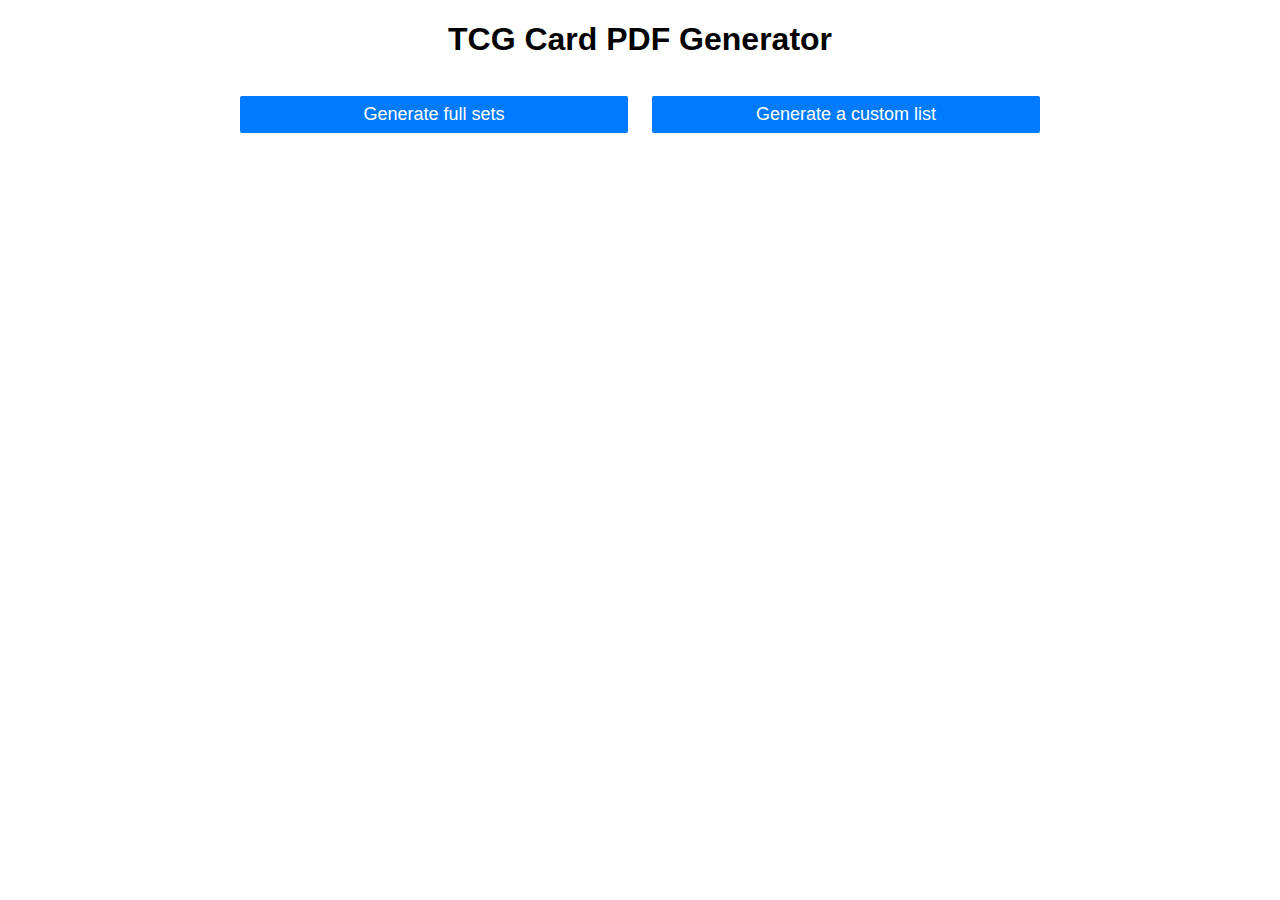
<file: index.html>
<!doctype html>
<html lang="en">
<head>
    <meta charset="UTF-8">
    <meta name="viewport"
          content="width=device-width, user-scalable=no, initial-scale=1.0, maximum-scale=1.0, minimum-scale=1.0">
    <meta http-equiv="X-UA-Compatible" content="ie=edge">
    <title>TCG Card PDF Generator</title>

    <link rel="stylesheet" href="css/styles.css">
    <link rel="stylesheet" href="css/print.css">
</head>
<body>
    <div class="display-only">
        <div>
            <h1>TCG Card PDF Generator</h1>
            <div class="d-flex">
                <a href="sets.html" class="button">
                    Generate full sets
                </a>
                <a href="proxies.html" class="button">
                    Generate a custom list
                </a>
            </div>
        </div>
    </div>
</body>
</html>
</file>
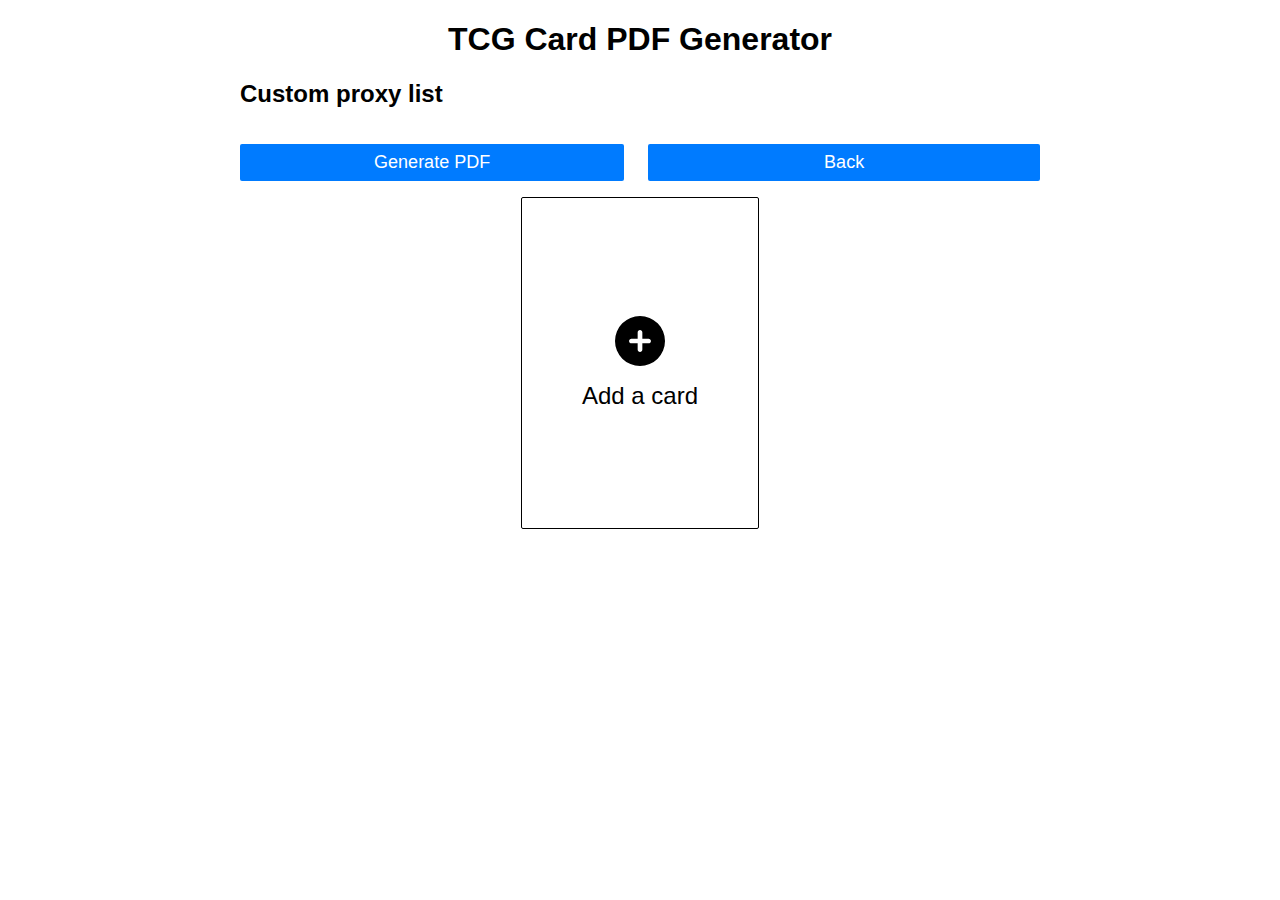
<file: proxies.html>
<!doctype html>
<html lang="en">
<head>
    <meta charset="UTF-8">
    <meta name="viewport"
          content="width=device-width, user-scalable=no, initial-scale=1.0, maximum-scale=1.0, minimum-scale=1.0">
    <meta http-equiv="X-UA-Compatible" content="ie=edge">
    <title>TCG Card PDF Generator: Custom proxy list</title>

    <link rel="stylesheet" href="css/styles.css">
    <link rel="stylesheet" href="css/print.css">
</head>
<body>
    <div class="display-only">
        <div>
            <h1>TCG Card PDF Generator</h1>
            <h2>Custom proxy list</h2>
            <div class="d-flex">
                <button id="printButton" class="button">Generate PDF</button>
                <a href="index.html" class="button">
                    Back
                </a>
            </div>

        </div>
    </div>

    <div id="cardsContainer" class="cards">
        <!-- Cards will be injected here -->
        <button class="card-add" id="addCardButton">
            <svg xmlns="http://www.w3.org/2000/svg" viewBox="0 0 512 512">
               <path d="M256 512A256 256 0 1 0 256 0a256 256 0 1 0 0 512zM232 344l0-64-64 0c-13.3 0-24-10.7-24-24s10.7-24 24-24l64 0 0-64c0-13.3 10.7-24 24-24s24 10.7 24 24l0 64 64 0c13.3 0 24 10.7 24 24s-10.7 24-24 24l-64 0 0 64c0 13.3-10.7 24-24 24s-24-10.7-24-24z"/>
            </svg>
            Add a card
        </button>
    </div>

    <dialog id="searchContainer">
        <button data-role="close">x</button>
        <div>
            <label for="searchQuery">Search</label>
            <input type="text" name="query" id="searchQuery" />
            <div id="cardSelectionContainer" class="cards">

            </div>
        </div>
    </dialog>

    <script src="scripts/proxies.js"></script>
</body>
</html>
</file>
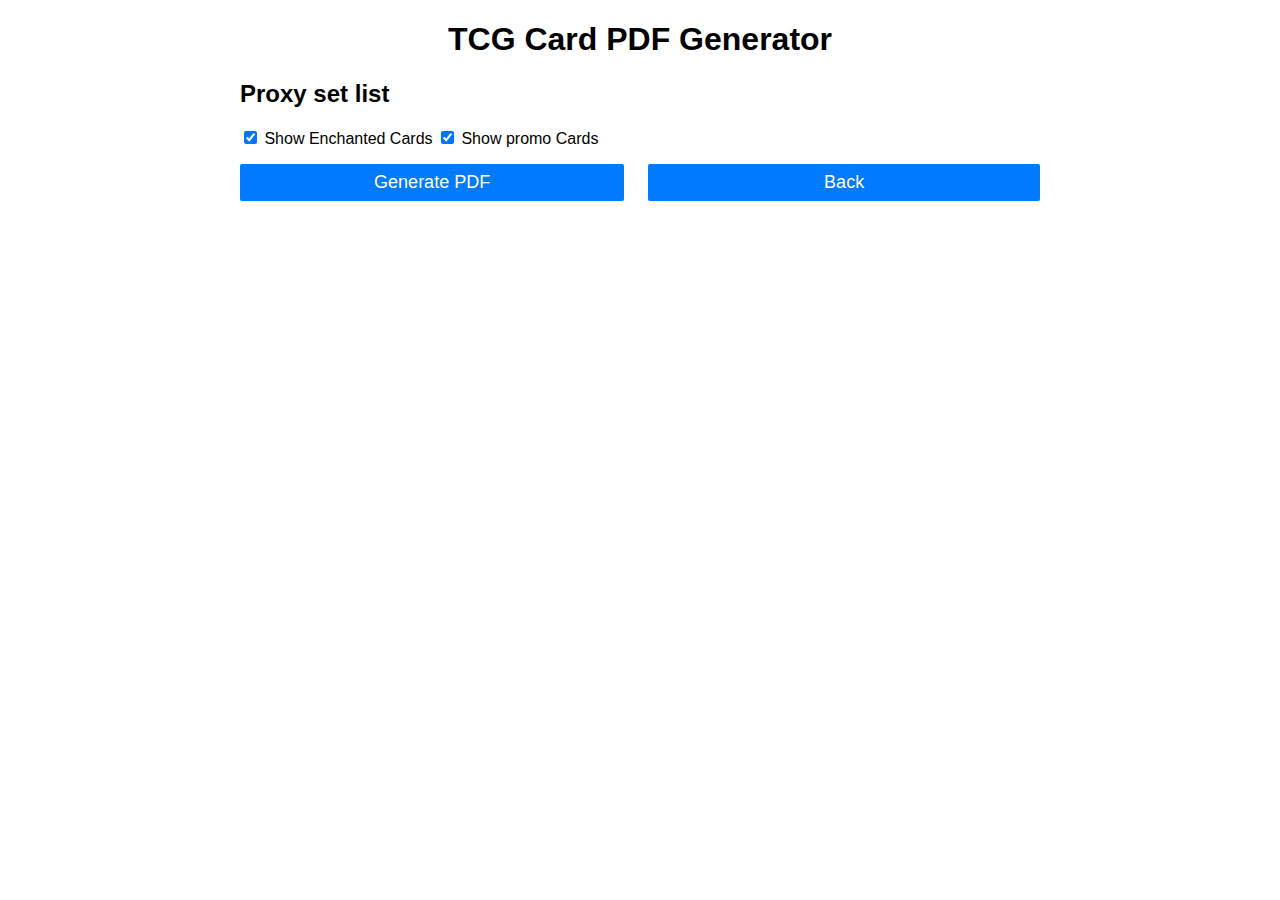
<file: sets.html>
<!DOCTYPE html>
<html lang="en">
  <head>
    <meta charset="UTF-8" />
    <meta name="viewport" content="width=device-width, initial-scale=1.0" />
    <title>TCG Card PDF Generator: Proxy set list</title>

    <link rel="stylesheet" href="css/styles.css">
    <link rel="stylesheet" href="css/print.css">
  </head>
  <body>
    <div class="display-only">
      <div>
        <h1>TCG Card PDF Generator</h1>
        <h2>Proxy set list</h2>
        <select name="sets" id="sets" class="hidden"></select>
        <label>
          <input type="checkbox" id="showEnchanted" checked/> Show Enchanted Cards
        </label>
        <label>
          <input type="checkbox" id="showPromo" checked/> Show promo Cards
        </label>
        <div class="d-flex">
          <button id="printButton" class="button">Generate PDF</button>
          <a href="index.html" class="button">
            Back
          </a>
        </div>

      </div>
    </div>

    <div id="cardsContainer" class="cards">
      <!-- Cards will be injected here -->
    </div>

    <script src="scripts/sets.js"></script>
  </body>
</html>
</file>
<file: css/styles.css>
/* General styles */
body {
    font-family: Arial, sans-serif;
    margin: 0;
    padding: 0;
}

.hidden {
    display: none;
}

.d-flex {
    display: flex;
    justify-content: center;
    gap: 1.5rem;
}

.cards {
    display: flex;
    flex-wrap: wrap;
    justify-content: center;
    gap: 10px;
}

.card-add {
    width: 63mm;
    height: 88mm;
    position: relative;
    border: solid 1px #000;
    color: #000;
    display: flex;
    flex-direction: column;
    gap: 1rem;
    background: transparent;
    justify-content: center;
    align-items: center;
    font-size: 24px;
    margin: 0px;
}

.card-add:hover {
    cursor: pointer;
    background: transparent;
    color: #333;
}

.card-add:hover svg {
    fill: #333;
}

.card-add svg {
    display: block;
    text-align: center;
    width: 50px;
    height: 50px;
}

.card {
    width: 63mm;
    height: 88mm;
    position: relative;
    page-break-inside: avoid;
    border: solid 1px #000;
    background-color: #000;
}

.card img {
    width: 100%;
    height: 100%;
    object-fit: cover;
}

/* Grayscale mask */
.card .grayscale-mask {
    position: absolute;
    top: 0;
    left: 0;
    width: 100%;
    height: 100%;
    overflow: hidden;
}

.card .grayscale-mask img {
    filter: grayscale(100%);
    clip-path: polygon(0 0, 100% 0, 100% 53%, 0 53%);
    position: absolute;
    top: 0;
    left: 0;
    width: 100%;
    height: 100%;
    object-fit: cover;
}

.card .grayscale-mask.full-grayscale-mask img {
    clip-path: polygon(0 0, 100% 0, 100% 100%, 0 100%);
}

.card.location .grayscale-mask img {
    /* Clip 50% from the right off the image instead */
    clip-path: polygon(0 0, 50% 0, 50% 100%, 0 100%);
}

.card.location .grayscale-mask.full-grayscale-mask img {
    clip-path: polygon(0 0, 100% 0, 100% 100%, 0 100%);
}

.display-only {
    display: flex;
    justify-content: center;
}

.display-only > div {
    width: min(100%, 800px);
    margin: 0 1rem;
}

select {
    display: block;
    padding: 0.5rem;
    width: 100%;
    margin: 1rem 0;
    border-radius: 2px;
}

button, .button {
    display: block;
    padding: 0.5rem;
    width: 100%;
    margin: 1rem 0;

    font-size: 18px;
    text-decoration: none;
    text-align: center;

    background-color: #007bff;
    color: #fff;
    border: none;
    border-radius: 2px;
}

button:hover, .button:hover {
    background-color: #0056b3;
}

h1 {
    text-align: center;
}
.card-count {
    text-align: center;
    font-size: 40px;
    color: #fff;
    position: absolute;
    z-index: 1;
    width: 63mm;
    height: 88mm;
    line-height: 88mm;
}

.delete-button {
    position: absolute;
    top: -10px;
    right: -10px;
    background-color: #ff0000;
    color: #fff;
    border: none;
    padding: 5px;
    width: 25px;
    height: 25px;
    font-size: 12px;
    margin: 0;
}

.delete-button:hover {
    background-color: #cc0000;
}

button[data-role="close"] {
    display: block;
    width: auto;
    padding: 0.7rem 1.2rem;

    font-size: 1.2rem;
    font-weight: 700;

    border: none;
    background-color: #cc0000;
    color: #FFF;

    position: absolute;
    top: -15px;
    right: -15px;
    margin: 0;
}

dialog {
    overflow: visible;
    width: min(calc(100% - 1.2rem), 960px);

    border: 4px solid #000;
    flex-direction: column;
    gap: 1rem;
}

dialog > div {
    position: relative;
    display: flex;
    flex-direction: column;
    gap: 1rem;
}

dialog .cards {
    overflow-y: auto;
    max-height: 80vh;
}

input[type="text"] {
    border: solid 1px #000;
    padding: 0.5rem 1rem;
    margin: 0.5rem 0;
    font-size: 1rem;
    display: block;
}

#cardSelectionContainer {
    min-height: 50vh;
}
</file>
<file: css/print.css>
/* Ensure only the card is printed */
@media print {
    body {
        -webkit-print-color-adjust: exact !important;
        print-color-adjust: exact !important;
    }

    .card-add {
        display: none;
    }

    .display-only {
        display: none;
    }

    .card {
        background-color: #000;
    }

    @page {
        margin: 1cm 0;
    }
}
</file>
